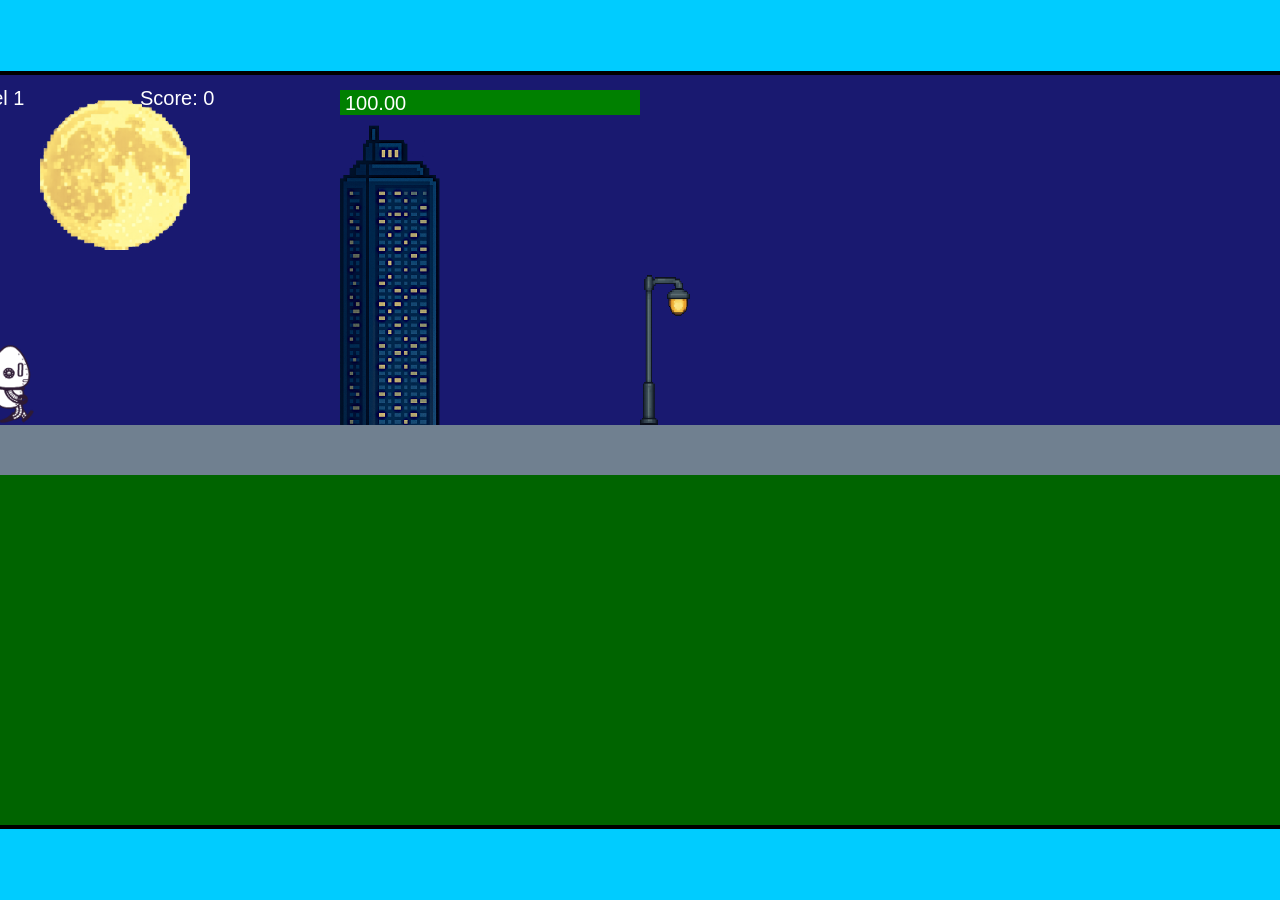
<file: fsd-projects/runtime/index.html>
<!DOCTYPE html>
<html lang="en">
  <head>
    <meta charset="UTF-8" />
    <meta name="viewport" content="width=device-width, initial-scale=1.0" />
    <title>Runtime Neo</title>
    <link rel="stylesheet" href="runtime.css" />
    <script src="https://code.jquery.com/jquery-3.1.0.js"></script>
    <script src="setup.js"></script>
    <script src="levels.js"></script>
    <script src="scenery.js"></script>
    <script src="student.js"></script>
    <script src="main.js"></script>
  </head>
  <body id="body">
    <canvas id="gameCanvas" width="1400" height="750"></canvas>
    <img id="player" src="images/halle.png" />
    <img id="projectile" src="images/projectile.png" />
    <img id="basicPlatform" src="images/interactable/basicPlatform.png" />
    <img id="spikes" src="images/interactable/spikes.png" />
    <img id="bug" src="images/interactable/bug.png" />
    <img id="healthUp" src="images/interactable/healthUp.png" />
    <img id="flag" src="images/interactable/flag.png" />
    <img id="moon" src="images/backgrounds/moon.png" />
    <img id="building" src="images/backgrounds/building.png" />
    <img id="lamp" src="images/backgrounds/lamp.png" />
  </body>
</html>
</file>
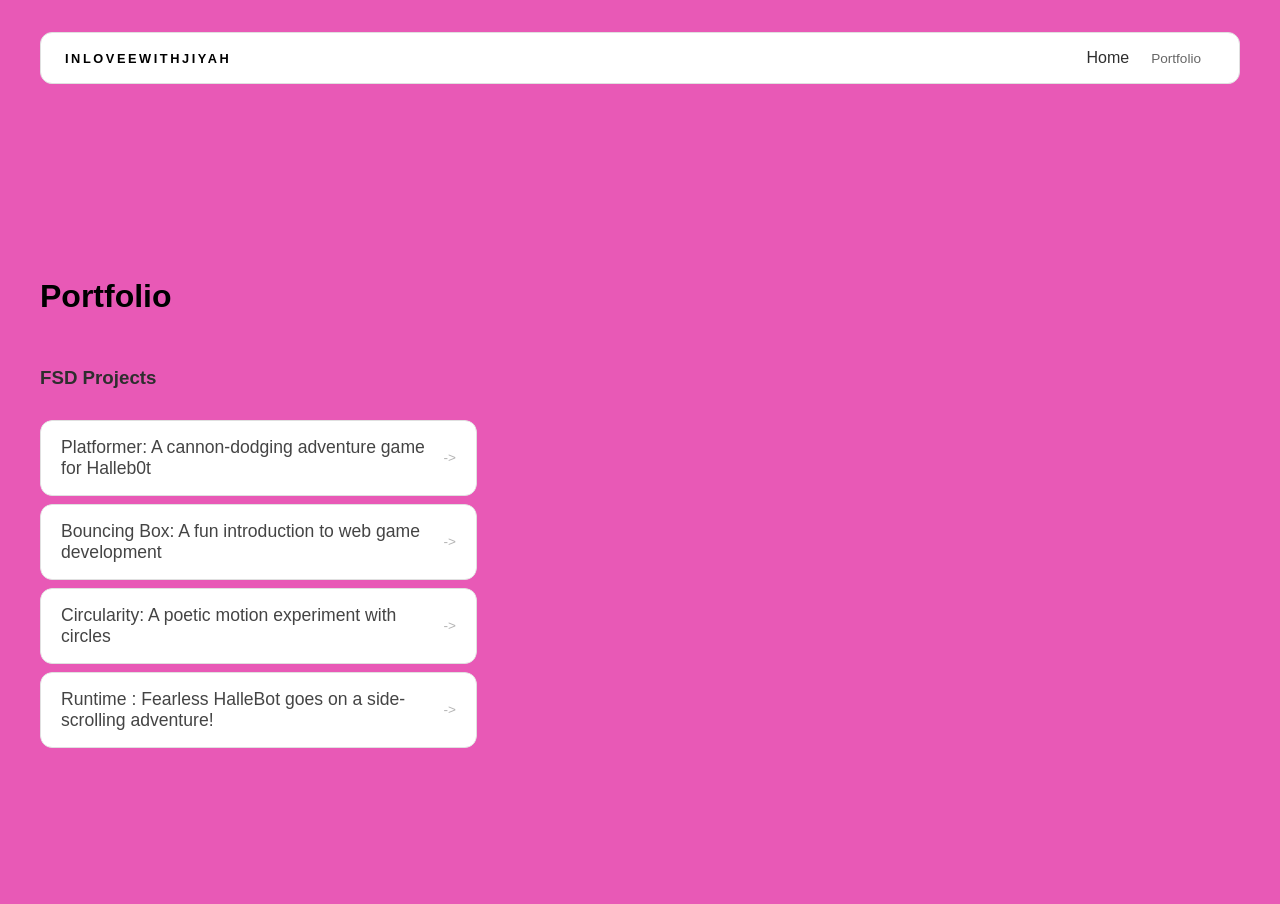
<file: portfolio.html>
<!DOCTYPE html>
<html>
  <head>
    <title>InloveewithJiyah</title>
    <link rel="stylesheet"
    href="style.css" />
  </head>

  <body>
    <!-- All content goes here -->
    <div id="all-contents">
      <nav>
       <h1>InloveewithJiyah</h1>
       <ul id="nav-ul"
         <li class="nav-li"
       <a href="index.html">Home</a>
         </li>
      <li class="nav-li">
        <a
        href="portfolio.html">Portfolio</a>
      </li>
    </ul>
      </nav>
      <main>
        <div class="content">
           <h1>Portfolio</h1>
           <h3>FSD Projects</h3>
           <ul id="portfolio">
            <li>
              <a href="fsd-projects/platformer/">Platformer: A cannon-dodging adventure game for Halleb0t</a>
</li>
<li>
  <a href="fsd-projects/bouncing-box/">Bouncing Box: A fun introduction to web game development</a>
</li>
<li>
  <a href="fsd-projects/circularity/">Circularity: A poetic motion experiment with circles</a>
</li>
<li>
 <a href="fsd-projects/runtime/">Runtime : Fearless HalleBot goes on a side-scrolling adventure!</a>
</li>

           </ul>


        </div>
      </main>
    
  </body>
</html>
</file>
<file: fsd-projects/runtime/runtime.css>
/* runtime.css */
/* Styles for Runtime Neo auto-runner game */

img {
  display: none;
}

#gameCanvas {
  position: absolute;
  border: 4px solid #000;
  top: 50%;
  left: 50%;
  transform: translate(-50%, -50%);
}

body {
  margin: 0;
  background-color: #00ccff;
  font-family: Arial, sans-serif;
  text-align: center;
  overflow: hidden;
}
</file>
<file: style.css>
* {
  box-sizing: border-box;
}

body {
  margin: 0;
  background: hwb(321 35% 9%);
  color: hwb(300 18% 82%);
  font-family: "Helvetica Neue", Arial, sans-serif;
}

#all-contents {
  max-width: 1500px;
  min-height: 100vh;
  margin: 0 auto;
  padding: 32px 40px;
}

main {
  display: grid;
  grid-template-columns: minmax(220px, 1fr) minmax(420px, 1.6fr);
  align-items: center;
  min-height: calc(100vh - 160px);
  gap: clamp(32px, 5vw, 80px);
}

.sidebar {
  width: 100%;
}

.content {
  display: flex;
  flex-direction: column;
  align-items: flex-start;
  gap: 12px;
}

h2 {
  margin: 0;
  font-size: clamp(4rem, 10vw, 7rem);
  line-height: 0.9;
  font-weight: 900;
  letter-spacing: -0.04em;
  text-transform: uppercase;
  color: hwb(300 8% 91%);
}

.content > p {
  margin: 0;
  color: hwb(0 29% 68%);
  font-size: 0.9rem;
  text-transform: uppercase;
  letter-spacing: 0.15em;
  line-height: 1.4;
}

#interests {
  margin-top: 32px;
  width: 100%;
}

#interests h3 {
  margin: 0 0 12px;
  font-size: 0.75rem;
  font-weight: 700;
  text-transform: uppercase;
  letter-spacing: 0.2em;
  color: hsl(0, 33%, 4%);
}

#interests ul {
  list-style: none;
  margin: 0;
  padding: 0;
  display: flex;
  flex-wrap: wrap;
  gap: 8px;
}

#interests li {
  color: #555;
  font-size: 1rem;
  font-weight: 600;
  padding: 10px 20px;
  background: hwb(314 33% 29%);
  border: 1px solid #ddd;
  border-radius: 100px;
  transition:
    background 0.25s ease,
    color 0.25s ease,
    transform 0.25s ease;
  cursor: default;
}

#interests li:hover {
  background: #000;
  color: #fff;
  border-color: #000;
  transform: translateY(-2px);
}
#interests h3 {
  color: hsl(348, 5%, 21%);
}

#interests li {
  background: #ffe8ec;
  border-color: #e94560;
  color: #e94560;
}

#interests li:hover {
  background: #e94560;
  color: #fff;
}
.sidebar-img {
  width: 100%;
  max-width: 760px;
  aspect-ratio: 3 / 4;
  object-fit: cover;
  display: block;
  border-radius: 16px;
  filter: sepia(0.3) contrast(1.05)
  box-shadow: 0 8px 30px rgba(0, 0, 0, 0.12);
  transition:
    filter 0.4s ease,
    transform 0.4s ease,
    box-shadow 0.4s ease;
}

.sidebar-img:hover {
  filter: grayscale(0%);
  transform: translateY(-4px);
  box-shadow: 0 16px 40px rgba(0, 0, 0, 0.18);
}
nav {
  display: flex;
  justify-content: space-between;
  align-items: center;
  margin-bottom: 48px;
  padding: 16px 24px;
  background: #fff;
  border: 1px solid #e0e0e0;
  border-radius: 12px;
}

nav h1 {
  margin: 0;
  font-size: 0.8rem;
  font-weight: 700;
  text-transform: uppercase;
  letter-spacing: 0.2em;
  color: hwb(0 0% 100%);
}

#nav-ul {
  list-style: none;
  display: flex;
  gap: 8px;
  margin: 0;
  padding: 0;
}

.nav-li a {
  color: #666;
  text-decoration: none;
  font-size: 0.85rem;
  font-weight: 500;
  padding: 6px 14px;
  border-radius: 8px;
  transition:
    background 0.25s ease,
    color 0.25s ease;
}

.nav-li a:hover {
  background: hwb(0 0% 100%);
  color: #fff;
}
/* Portfolio styles */
.content h1 {
  color: black;
}

#portfolio {
  list-style: none;
  margin: 0;
  padding: 0;
  width: 100%;
  display: flex;
  flex-direction: column;
  gap: 8px;
}

#portfolio li {
  border-radius: 12px;
  overflow: hidden;
}

#portfolio a {
  display: flex;
  justify-content: space-between;
  align-items: center;
  text-decoration: none;
  color: #444;
  padding: 16px 20px;
  font-size: 1.1rem;
  font-weight: 500;
  background: #fff;
  border: 1px solid #e0e0e0;
  border-radius: 12px;
  transition: background 0.25s ease, color 0.25s ease, transform 0.25s ease;
}

#portfolio a:hover {
  background: #000;
  color: #fff;
  transform: translateX(4px);
}

#portfolio a::after {
  content: "->";
  font-size: 0.85rem;
  opacity: 0.4;
  transition: opacity 0.25s ease;
  white-space: nowrap;
}

#portfolio a:hover::after {
  opacity: 1;
}
</file>
